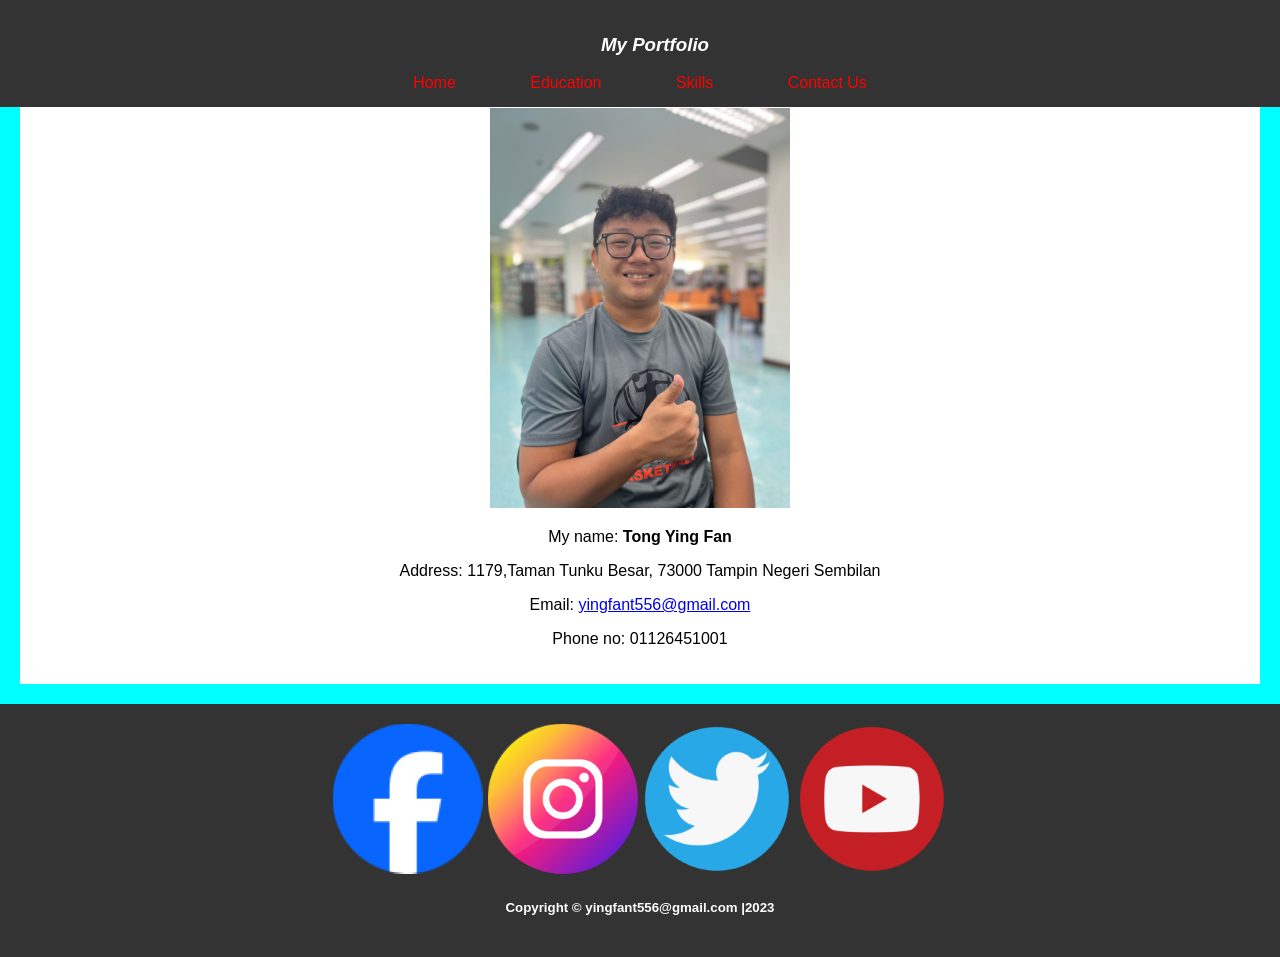
<file: index.html>
<!DOCTYPE html>
<html>
<head>
<title>My Portfolio</title>
<link rel = "stylesheet" type = "text/css"	href="style.css">
</head>
    <body id="hi">

    <div id="wrapper"> 
   

    <aside>
        <nav id="navigation">
            <header><h1><i>My Portfolio</i></h1></header>
            <ul>
                <li><a href="index.html">Home</a></li>
                <!-- relative url -->
                <li><a href="education.html">Education</a></li>
                <li><a href="skills.html">Skills</a></li>
               
                <li><a href="contact.html">Contact Us</a></li>
            </ul>
        </nav>


    </aside>

    <section>
        <article>
            <header>
                <h2>
                    My Biodata
                </h2>
                <div id="main">
                    <img src="image/yf.jpg" alt="my picture" height="400" width="300">
                <p>My name: <strong>Tong Ying Fan</strong></p>
                <p>Address: 1179,Taman Tunku Besar, 73000 Tampin Negeri Sembilan</p>
                <p>Email: <a href="mailto:yingfant556@gmail.com">yingfant556@gmail.com</a></p>
                <!-- mailto -->
                <p>Phone no: 01126451001</p>
                
                </div>
            </header>
        </article>
    </section>
    <footer>
        <div class="footer">
            <a href="https://www.facebook.com"><img src="image/Facebook_Logo.png" alt="Facebook" class="social-link" id="facebook"></a>
            <a href="https://www.instagram.com"><img src="image/Instagram_Logo.png" alt="Instagram" class="social-link" id="instagram"></a>
            <a href="https://www.twitter.com"><img src="image/Twitter_Logo.png" alt="Twitter" class="social-link" id="twitter"></a>
            <a href="https://www.youtube.com"><img src="image/Youtube_Logo.png" alt="Youtube" class="social-link" id="youtube"></a>
        </div>
    <h5>Copyright &copy yingfant556@gmail.com |2023</h5>

    </footer>

        </div>
    </body>
</html>
</file>
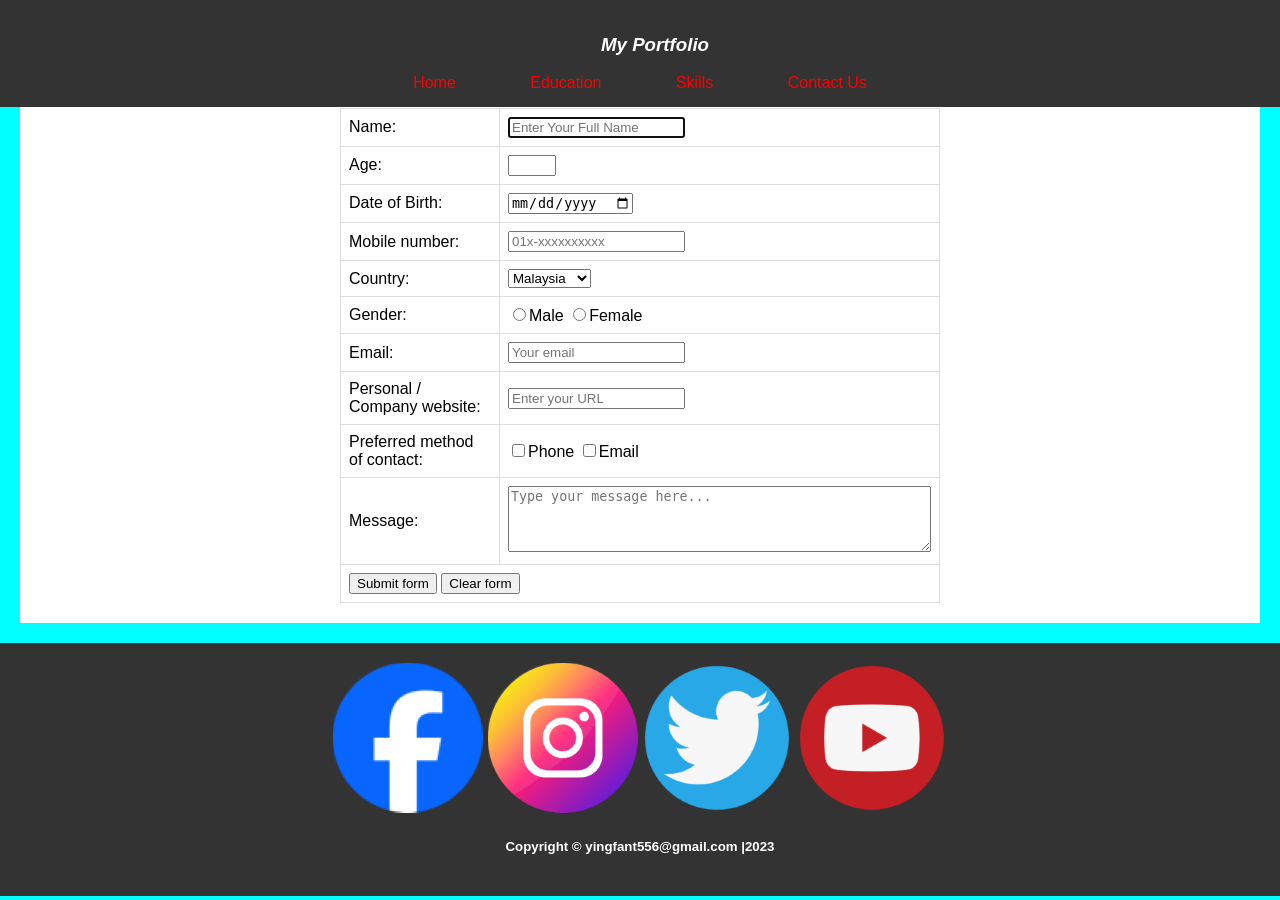
<file: contact.html>
<!DOCTYPE html>
<html>
<head>
<title>My Portfolio</title>
<link rel = "stylesheet" type = "text/css"	href="style.css">
</head>
    <body>

    <div id="wrapper"> 
    

    <aside>
        <nav id="navigation">
            <header><h1><i>My Portfolio</i></h1></header>
            <ul>
                <li><a href="index.html">Home</a></li>
                <li><a href="education.html">Education</a></li>
                <li><a href="skills.html">Skills</a></li>
                
                <li><a href="contact.html">Contact Us</a></li>
            </ul>
        </nav>


    </aside>

    <section>
        <article>
            <header>
                <h2>
                    Contact Us
                </h2>
            </header>
            <form action="contact.html" id="contactForm" method="post" onsubmit="showAlert()">
                <table>
                    <tr>
                        <td><label for="fname">Name:</label></td>
                        <td><input required="required" type="text" name="fname" id="fname" autofocus="" placeholder="Enter Your Full Name"></td>
                    </tr>
                    <tr>
                        <td><label for="age">Age:</label></td>
                        <td><input required="required" type="number" min="18" max="59" name="age" id="age"></td>
                    </tr>
                    <tr>
                        <td><label for="birthday">Date of Birth:</label></td>
                        <td><input type="date" name="birthday" id="birthday"></td>
                    </tr>
                    <tr>
                        <td><label for="tel">Mobile number:</label></td>
                        <td><input required="required" type="tel" name="tel" id="tel" placeholder="01x-xxxxxxxxxx"></td>
                    </tr>
                    <tr>
                        <td><label for="country">Country:</label></td>
                        <td>
                            <select id="country" name="country">
                                <option value="volvo">Malaysia</option>
                                <option value="saab">Singapore</option>
                                <option value="fiat">Indonesia</option>
                                <option value="audi">Others</option>
                            </select>
                        </td>
                    </tr>
                    <tr>
                        <td><label for="gender">Gender:</label></td>
                        <td>
                            <input required="required" type="radio" name="gender" id="male">Male
                            <input required="required" type="radio" name="gender" id="female">Female
                        </td>
                    </tr>
                    <tr>
                        <td><label for="email">Email:</label></td>
                        <td><input required="required" type="email" name="email" id="email" placeholder="Your email"></td>
                    </tr>
                    <tr>
                        <td><label for="homepage">Personal / Company website:</label></td>
                        <td><input type="url" name="homepage" id="homepage" placeholder="Enter your URL"></td>
                    </tr>
                    <tr>
                        <td><label for="method">Preferred method of contact:</label></td>
                        <td>
                            <input required="required" type="checkbox" name="method" id="phone">Phone
                            <input type="checkbox" name="method" id="emailContact">Email
                        </td>
                    </tr>
                    <tr>
                        <td><label for="message">Message:</label></td>
                        <td><textarea required="required" name="message" id="message" rows="4" cols="50" placeholder="Type your message here..."></textarea></td>
                    </tr>
                    <tr>
                        <td colspan="2">
                            <input class="btn" type="submit" name="submit" value="Submit form">
                            <input class="btn" type="reset" name="reset" value="Clear form">
                        </td>
                    </tr>
                </table>
            </form>
        </article>
    </section>
    <footer>
        <div class="footer">
            <a href="https://www.facebook.com">
                <img src="image/Facebook_Logo.png" alt="Facebook" class="social-link" id="facebook"></a>
                <a href="https://www.instagram.com">
                <img src="image/Instagram_Logo.png" alt="Instagram" class="social-link" id="instagram"></a>
                <a href="https://www.twitter.com">
                <img src="image/Twitter_Logo.png" alt="Twitter" class="social-link" id="twitter"></a>
                <a href="https://www.youtube.com">
                <img src="image/Youtube_Logo.png" alt="Youtube" class="social-link" id="youtube"></a>
        </div>

    <h5>Copyright &copy yingfant556@gmail.com |2023</h5>

    </footer>

        </div>
    </body>
</html>
</file>
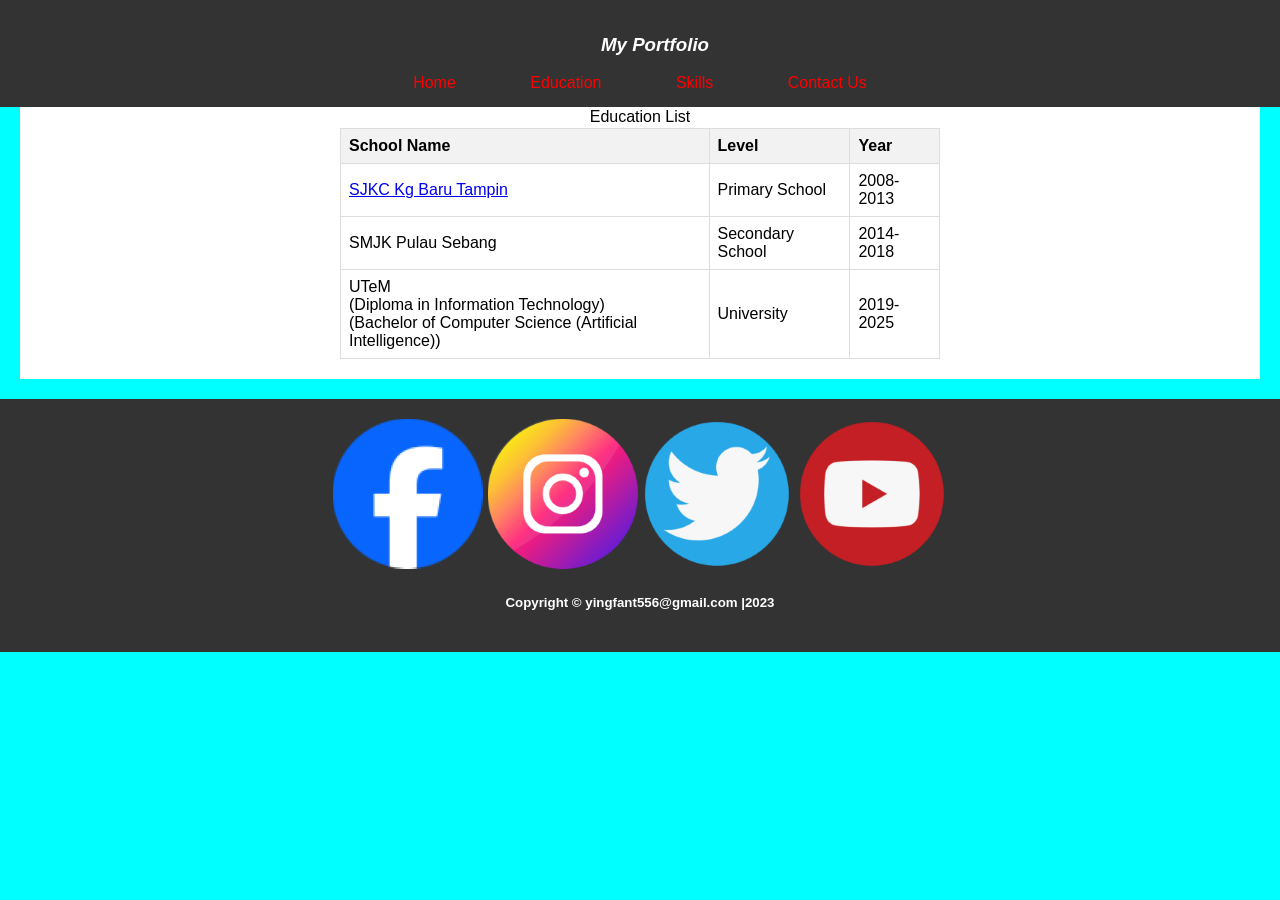
<file: education.html>
<!DOCTYPE html>
<html>
<head>
<title>My Portfolio</title>
<link rel = "stylesheet" type = "text/css"	href="style.css">

</head>
<body>

    <div id="wrapper"> 
        

    <aside>
        <nav id="navigation">
            <header><h1><i>My Portfolio</i></h1></header>
            <ul>
                <li><a href="index.html">Home</a></li>
                <li><a href="education.html">Education</a></li>
                <li><a href="skills.html">Skills</a></li>
                
                <li><a href="contact.html">Contact Us</a></li>
            </ul>
        </nav>


    </aside>
    <section>
        <article>
            <header>
                <h2>
                    My Education
                </h2>
               <div id="main">
                <table border="1" width="40%"><option>Education List</option>
                <tr><th>School Name</th><th>Level</th><th>Year</th></tr>
                <tr><td><a href="https://30.com.my/sjkc/kg-baru-tampin-negeri-sembilan/" target="blank_">SJKC Kg Baru Tampin</a></td><td>Primary School</td><td>2008-2013</td></tr>
                <tr><td><a href="https://smjkps.gbs2u.com/bd/index3.asp?userid=11077609&idno=1" target="blank_"></a>SMJK Pulau Sebang</a></td><td>Secondary School</td><td>2014-2018</td></tr>
                <tr><td><a href="https://www.utem.edu.my/en/" target="blank_"></a>UTeM<br>(Diploma in Information Technology)<br>(Bachelor of Computer Science (Artificial Intelligence))</td><td>University</a></td><td>2019-2025</td></tr>
            </table>

               </div>
                
                </div>
            </header>
        </article>
    </section>
   
    <footer>
        <div class="footer">
            <a href="https://www.facebook.com">
                <img src="image/Facebook_Logo.png" alt="Facebook" class="social-link" id="facebook"></a>
                <a href="https://www.instagram.com">
                <img src="image/Instagram_Logo.png" alt="Instagram" class="social-link" id="instagram"></a>
                <a href="https://www.twitter.com">
                <img src="image/Twitter_Logo.png" alt="Twitter" class="social-link" id="twitter"></a>
                <a href="https://www.youtube.com">
                <img src="image/Youtube_Logo.png" alt="Youtube" class="social-link" id="youtube"></a>
        </div>
        <h5>Copyright &copy yingfant556@gmail.com |2023</h5>
        
            </footer>
        </div>
    </body>
</html>
</file>
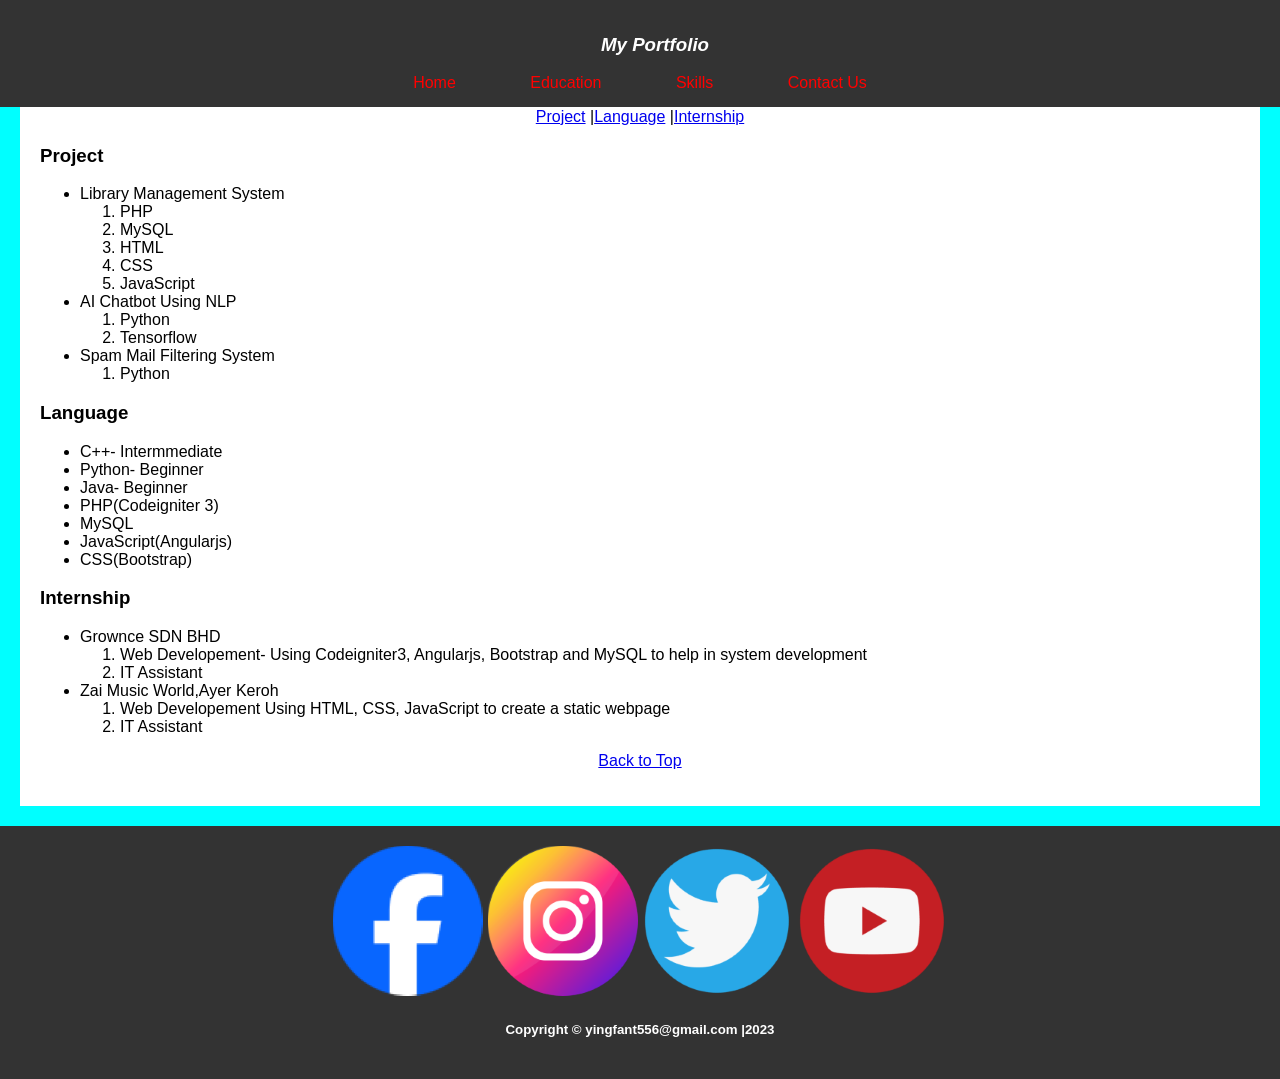
<file: skills.html>
<!DOCTYPE html>
<html>
<head>
    <title>My Portfolio</title>
<link rel = "stylesheet" type = "text/css"	href="style.css">

</head>
<body>

    <div id="wrapper"> 
        

    <aside>
        <nav id="navigation">
            <header><h1><i>My Portfolio</i></h1></header>
            <ul>
                <li><a href="index.html">Home</a></li>
                <li><a href="education.html">Education</a></li>
                <li><a href="skills.html">Skills</a></li>
               
                <li><a href="contact.html">Contact Us</a></li>
            </ul>
        </nav>


    </aside>
    <section>
        <article>
            <header>
                <h2>
                    <a id="top">My Skills</a>
                </h2>
               <div id="main">
                <p><a href="#project">Project</a>
                |<a href="#language">Language</a>
                |<a href="#intern">Internship</a>
                
            </p>
                <div id="side">
                    <a id="project"><h3>Project</h3></a>
                <ul>
                    <li>Library Management System
                        <ol>
                            <li>PHP</li>
                            <li>MySQL</li>
                            <li>HTML</li>
                            <li>CSS</li>
                            <li>JavaScript</li>
                        </ol>
                    </li>
                    <li>AI Chatbot Using NLP</li>
                    <ol>
                        <li>Python</li>
                        <li>Tensorflow</li>
                    </ol>
                    <li>Spam Mail Filtering System</li>
                    <ol>
                        <li>Python</li>
                      </ol>
                </ul>
                <a id="language"><h3>Language</h3></a>
                <ul>
                    <li>C++- Intermmediate</li>
                    <li>Python- Beginner</li>
                    <li>Java- Beginner</li>
                    <li>PHP(Codeigniter 3)</li>
                    <li>MySQL</li>
                    <li>JavaScript(Angularjs)</li>
                    <li>CSS(Bootstrap)</li>
                </ul>
                <a id="intern"><h3>Internship</h3></a>
                <ul>
                    <li>Grownce SDN BHD
                        <ol>
                          <li>Web Developement- Using Codeigniter3, Angularjs, Bootstrap and MySQL to help in system development </li>
                          <li>IT Assistant</li>
                        </ol>
                        
                    </li>
                    <li>Zai Music World,Ayer Keroh
                        <ol>
                          <li>Web Developement Using HTML, CSS, JavaScript to create a static webpage</li>
                          <li>IT Assistant</li>
                        </ol>
                        
                    </li>
                </ul>
                
                </div>
                
                

                <p><a href="#top">Back to Top</a></p>
               </div>
            </header>
        </article>
    </section>
   
    <footer>
        <div class="footer">
            <a href="https://www.facebook.com">
                <img src="image/Facebook_Logo.png" alt="Facebook" class="social-link" id="facebook"></a>
                <a href="https://www.instagram.com">
                <img src="image/Instagram_Logo.png" alt="Instagram" class="social-link" id="instagram"></a>
                <a href="https://www.twitter.com">
                <img src="image/Twitter_Logo.png" alt="Twitter" class="social-link" id="twitter"></a>
                <a href="https://www.youtube.com">
                <img src="image/Youtube_Logo.png" alt="Youtube" class="social-link" id="youtube"></a>
        </div>
        <h5>Copyright &copy yingfant556@gmail.com |2023</h5>
        
            </footer>
        </div>
    </body>
</html>
</file>
<file: style.css>
header{
  text-align: center;
}
section{
  text-align: center;
  background-color: #ffffff;
  padding: 20px;
  margin: 20px;
}

body {
    font-family: Arial, sans-serif;
    margin: 0;
    background-color:aqua;
    
  }
  h1{
    text-align: center;
  }
  
  #navigation {
    /* padding: 15px;
    
    background-color: #333;*/
   
    background-color: #333;
    color: white;
    padding: 15px;
    position: fixed;
    width: 100%;
    top: 0; 
    text-align: center;

  }
  
  #navigation ul {
    list-style-type: none;
    padding: 0;
    margin: 0;
  }
  
  #navigation ul li {
    display: inline;
    margin-right: 30px;
  }
  
  #navigation ul li a {
    display: inline;
    padding: 15px 20px;
    text-decoration: none;
     color: white; 
  }
  #navigation ul li a:link{
    
    color: red;
  }
  #navigation ul li a:visited{
    
    color: red;
  }
  #navigation ul li a:hover{
    background-color: red;
    color: white;
  }
  #navigation ul li a:active{
    background-color: red ;
    color: white;
  }
  /* General styles for the footer */
footer {
  background-color: #333;
  color: white;
  text-align: center;
  padding: 20px 0;
}

/* Styles for the content within the footer */
.footer-content {
  max-width: 600px; /* Adjust the maximum width of the content */
  margin: 0 auto; /* Center the content horizontally */
}

.footer-content img {
  width: 150px;
  height: 20px;
}

#side h3{
  text-align: left;
}
#side ul{
  text-align: left;
}
table {
  border-collapse: collapse;
  width: 50%;
  margin: 0 auto;
}
th, td {
  border: 1px solid #dddddd;
  text-align: left;
  padding: 8px;
}
th {
  background-color: #f2f2f2;
}.bold-text {
  font-weight: bold;
}
</file>
